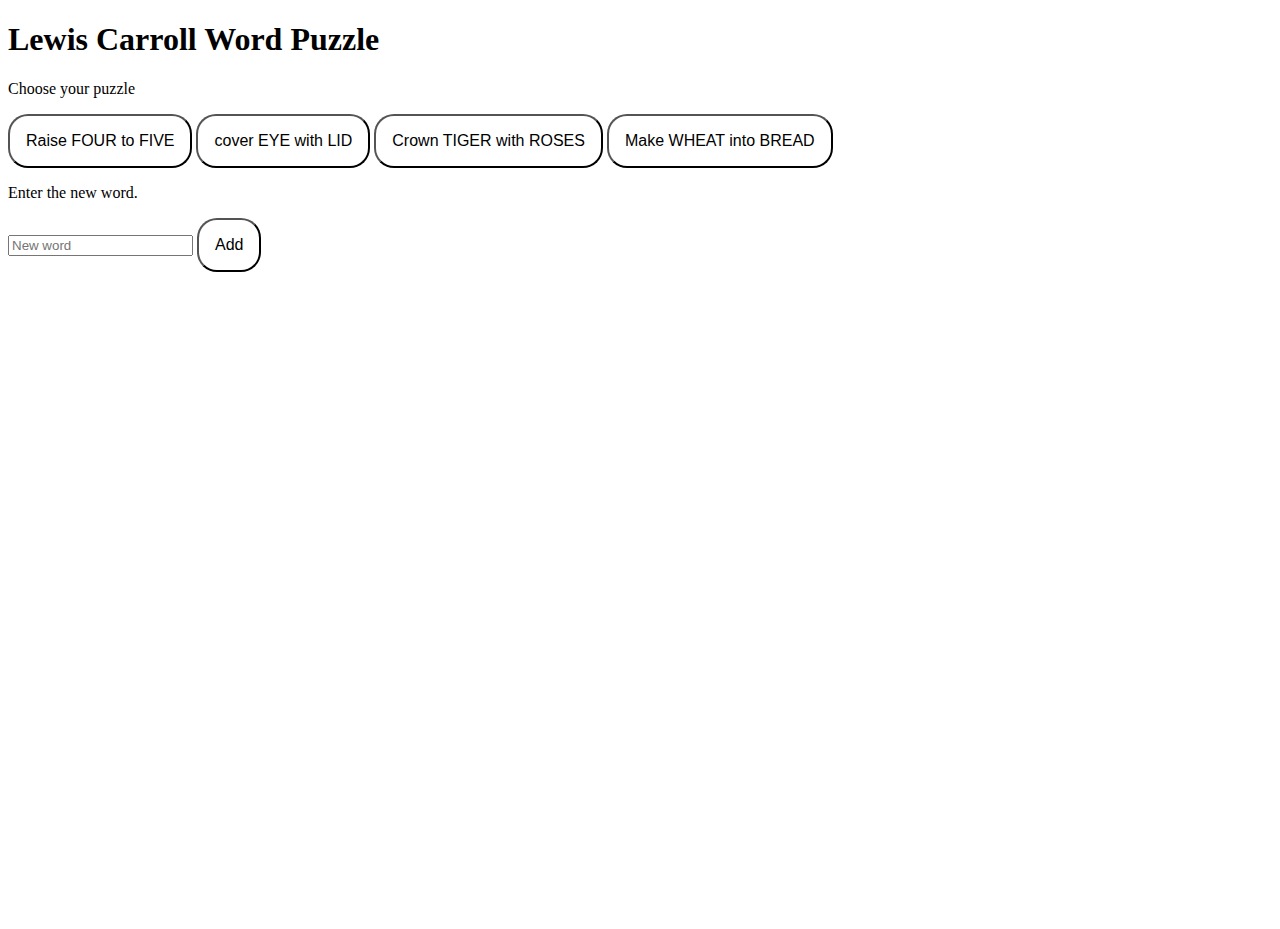
<file: Lewis-word-puzzle/index.html>
<!DOCTYPE html>
<html lang="en">
<head>
    <meta charset="UTF-8">
    <meta http-equiv="X-UA-Compatible" content="IE=edge">
    <meta name="viewport" content="width=device-width, initial-scale=1.0">
    <link rel="stylesheet" href="css/styles.css">
    <title>Lewis Carroll Word Puzzle</title>
</head>
<body>
    <div class="wrapper">
        <h1>Lewis Carroll Word Puzzle</h1>
        <section id="startForm">
            <p>Choose your puzzle</p>
            <button id="fourButton">Raise FOUR to FIVE</button>
            <button id="eyeButton">cover EYE with LID</button>
            <button id="tigerButton">Crown TIGER with ROSES</button>
            <button id="wheatButton">Make WHEAT into BREAD</button>
        </section>
        <section id="inGame">
            <p>Enter the new word.</p>
            <input type="text" id="newWord" placeholder="New word">
            <!-- <input type="text" id="input" minlength="1" maxlength="1"> -->
            <button id="addButton">Add</button>
            <p id="info"></p>
            <h2 id="infoWin"></h2>
            <section id="listSection"></section>  
            <ul id="wordList"></ul>
        </section>
    </div>
    <script src="js/index.js" type="module"></script>
</body>
</html>
</file>
<file: Lewis-word-puzzle/css/styles.css>
* {
    box-sizing: border-box;
}

body {
    height: 100vh;
    width: 100vw;
}
ul {
    padding: 0;
}

#info {
    color: red;
}
button {
    background-color: white;
    padding: 1rem;
    font-size: 1rem;
    border-radius: 20px;
}
</file>
